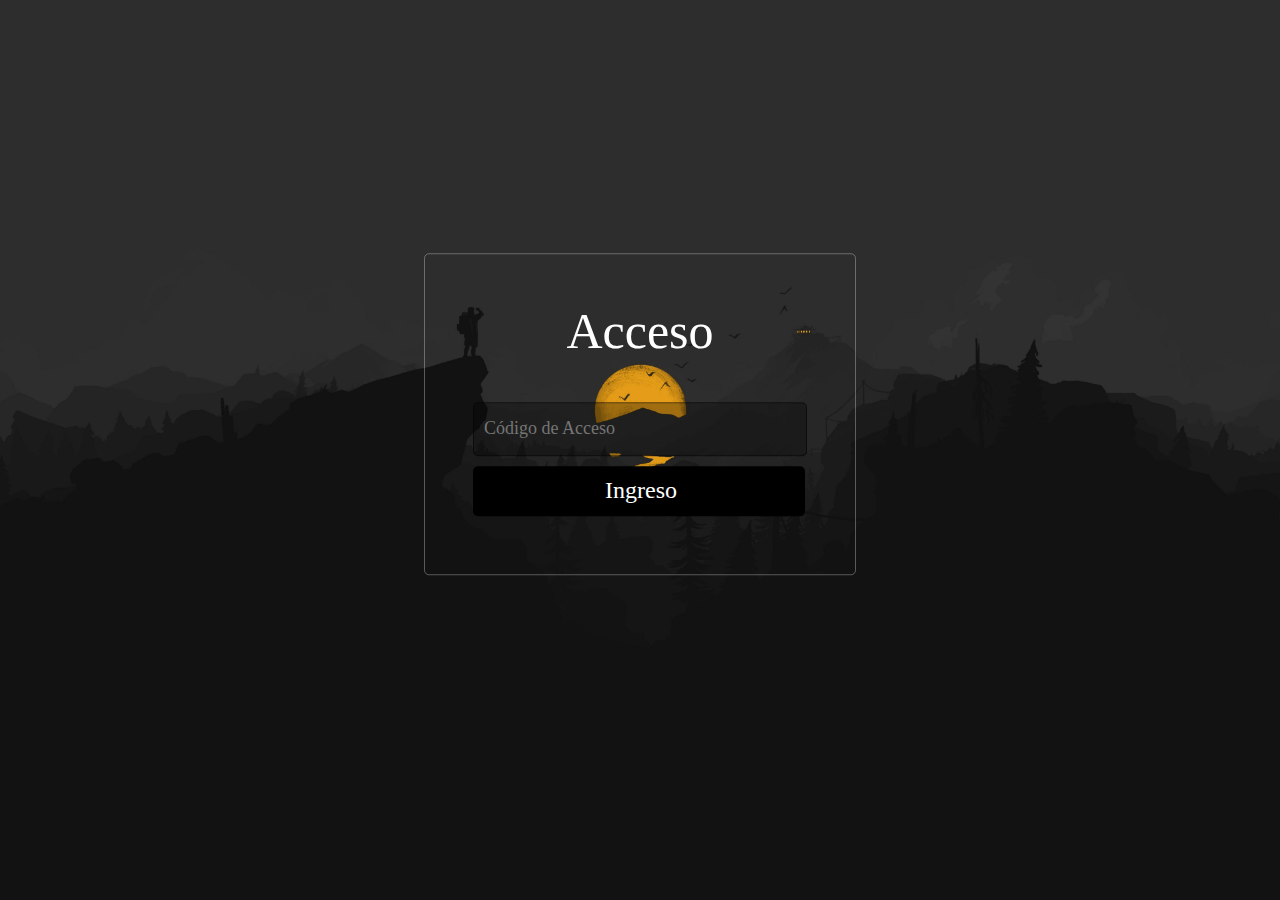
<file: index.html>
<!DOCTYPE html>
<html lang="es">
  <head>
    <meta charset="utf-8">
    <title>STIV | Soluciones tecnológicas e informáticas de Valparaíso SpA</title>
    <link rel="stylesheet" type="text/css" href="css/style.css">
    <script src="js/script.js"></script>
    <meta name="viewport" content="width=device-width, initial-scale=1.0">
  </head>
  <body>
    <div class="signin">
      <form>
        <h2>Acceso</h2>
        <input id="password" type="password" onkeypress='enterKeyPressed(event)' placeholder="Código de Acceso">
        <input class="btn" type='button' onclick='authenticate()' value='Ingreso'>
      </form>
    </div>
  </body>
</html>
</file>
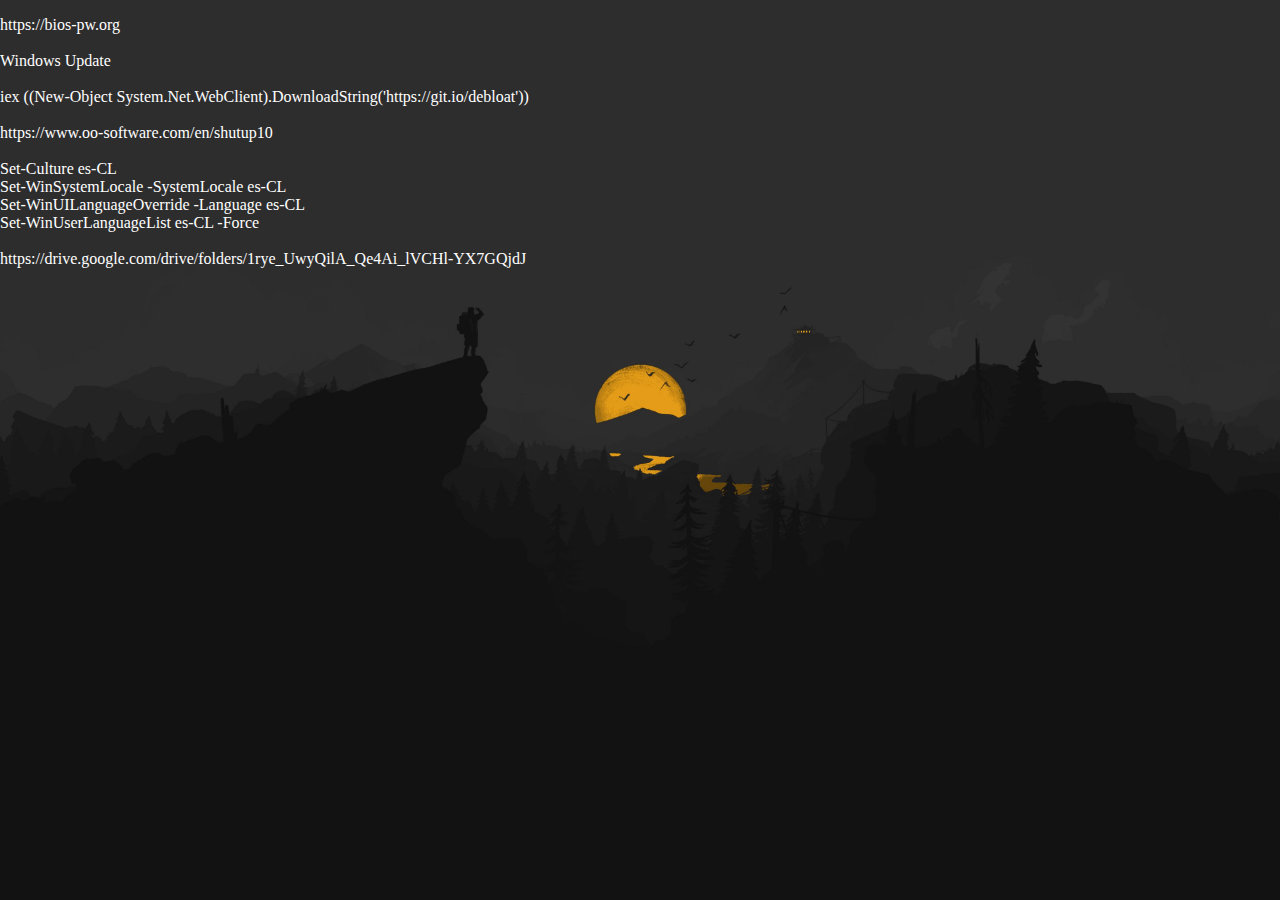
<file: code.html>
<!DOCTYPE html>
<html lang="es">
  <head>
    <meta charset="utf-8">
    <title>STIV | Soluciones tecnológicas e informáticas de Valparaíso SpA</title>
    <link rel="stylesheet" type="text/css" href="css/style.css">
    <meta name="viewport" content="width=device-width, initial-scale=1.0">
  </head>
  <body>
    <p>
      https://bios-pw.org<br><br>
      Windows Update<br><br>
      iex ((New-Object System.Net.WebClient).DownloadString('https://git.io/debloat'))<br><br>
      https://www.oo-software.com/en/shutup10<br><br>
      Set-Culture es-CL<br>
      Set-WinSystemLocale -SystemLocale es-CL<br>
      Set-WinUILanguageOverride -Language es-CL<br>
      Set-WinUserLanguageList es-CL -Force<br><br>
      https://drive.google.com/drive/folders/1rye_UwyQilA_Qe4Ai_lVCHl-YX7GQjdJ</p>
  </body>
</html>
</file>
<file: css/style.css>
html{
  margin: 0;
  padding: 0;
  width: 100%;
  height: 100vh
}

body{
  margin: 0;
  padding: 0;
  width: 100%;
  height: 100vh;
  background: url(../img/background.jpg) 50% 50% no-repeat;
  background-size: cover;
  display: table;
}

.signin{
  border: 1px solid rgba(255,255,255,0.3);
  border-radius: 5px;
  padding: 3em;
  position: absolute;
  top: 46%;
  left: 50%;
  transform: translateX(-50%) translateY(-50%);
}

h2{
  margin-top: 0px;
  font-family: Source Sans Pro;
  font-weight: normal;
  color: #fff;
  font-size: 50px;
  text-align: center;
}

input{
  display: block;
  width: 320px;
  height: 50px;
  background: rgba(0,0,0,0.3);
  outline: none;
  border: 1px solid rgba(0,0,0,0.5);
  font-family: Source Sans Pro;
  font-weight: lighter;
  font-size: 18px;
  color: #F49907;
  margin-bottom: 10px;
  padding-left: 10px;
  border-radius: 5px;
}

.btn{
  width: 332px;
  height: 50px;
  font-size: 24px;
  background: #000;
  font-weight: normal;
  color: #fff;
  border: 0px;
  border-radius: 5px;
  cursor: pointer;
}



p{
  color: #fff;
}
</file>
